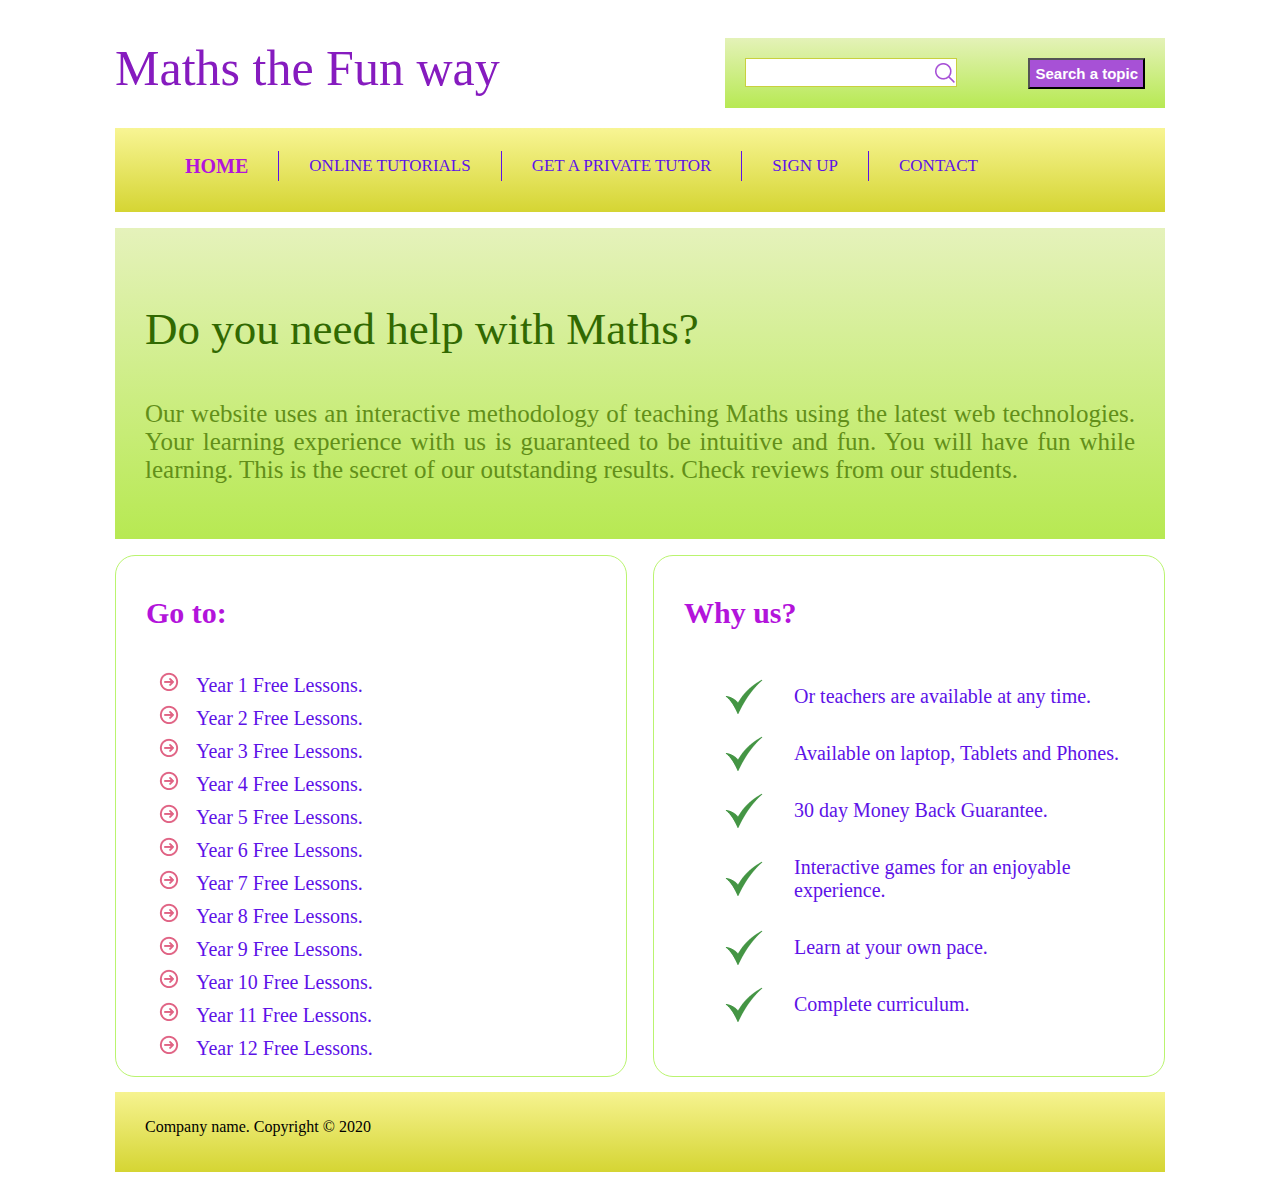
<file: 1. Maths Website (HTML & CSS)/index.html>
<!DOCTYPE html>
<html>
    <head>
        <meta=charset="utd-8">
        <title>Maths Website</title>
        <meta name="viewport" content="width=device-width, initial-scale=1.0, user-scalable=yes">
        <link rel="stylesheet" href="styling.css">
    </head>

    <body>
        <div id="container">
            <div id="header">
                <div id="brand">
                    <h1><a href="#">Maths the Fun way</a></h1>
                </div>
                <div id="searchBox">
                    <form method="get">
                        <input type="text" class="text">
                        <input type="submit" value="Search a topic" class="submit">
                    </form>
                </div>
                <div class="clear">
                
                </div>
            </div>
            <div id="menu">
                <ul>
                    <li><a href="#" class="active">Home</a></li>
                    <li><a href="#">Online Tutorials</a></li>
                    <li><a href="#">Get a private tutor</a></li>
                    <li><a href="#">Sign Up</a></li>
                    <li><a href="#">Contact</a></li>
                </ul>
            </div>
            <div id="introduction">
                <h3>Do you need help with Maths?</h3>
                <p>Our website uses an interactive methodology of teaching Maths using the latest web technologies. Your learning experience with us is guaranteed to be intuitive and fun. You will have fun while learning. This is the secret of our outstanding results. Check reviews from our students.</p>
            </div>
            <div id="leftsidebar" class="sidebar">
                <h3>Go to:</h3>
                <ul>
                    <li><a href="#">Year 1 Free Lessons.</a></li>
                    <li><a href="#">Year 2 Free Lessons.</a></li>
                    <li><a href="#">Year 3 Free Lessons.</a></li>
                    <li><a href="#">Year 4 Free Lessons.</a></li>
                    <li><a href="#">Year 5 Free Lessons.</a></li>
                    <li><a href="#">Year 6 Free Lessons.</a></li>
                    <li><a href="#">Year 7 Free Lessons.</a></li>
                    <li><a href="#">Year 8 Free Lessons.</a></li>
                    <li><a href="#">Year 9 Free Lessons.</a></li>
                    <li><a href="#">Year 10 Free Lessons.</a></li>
                    <li><a href="#">Year 11 Free Lessons.</a></li>
                    <li><a href="#">Year 12 Free Lessons.</a></li>
                </ul>
            </div>
            <div id="rightsidebar" class="sidebar">
                <h3>Why us?</h3>
                <ul>
                    <li><a href="#">Or teachers are available at any time.</a></li>
                    <li><a href="#">Available on laptop, Tablets and Phones.</a></li>
                    <li><a href="#">30 day Money Back Guarantee.</a></li>
                    <li><a href="#">Interactive games for an enjoyable experience.</a></li>
                    <li><a href="#">Learn at your own pace.</a></li>
                    <li><a href="#">Complete curriculum.</a></li>
                </ul>
            </div>
            <div class="clear"></div>
            <footer class="footer">
                <div>
                    <p>Company name. Copyright &copy; 2020</p>
                </div>
            </footer>
        </div>
    
    </body>

</html>
</file>
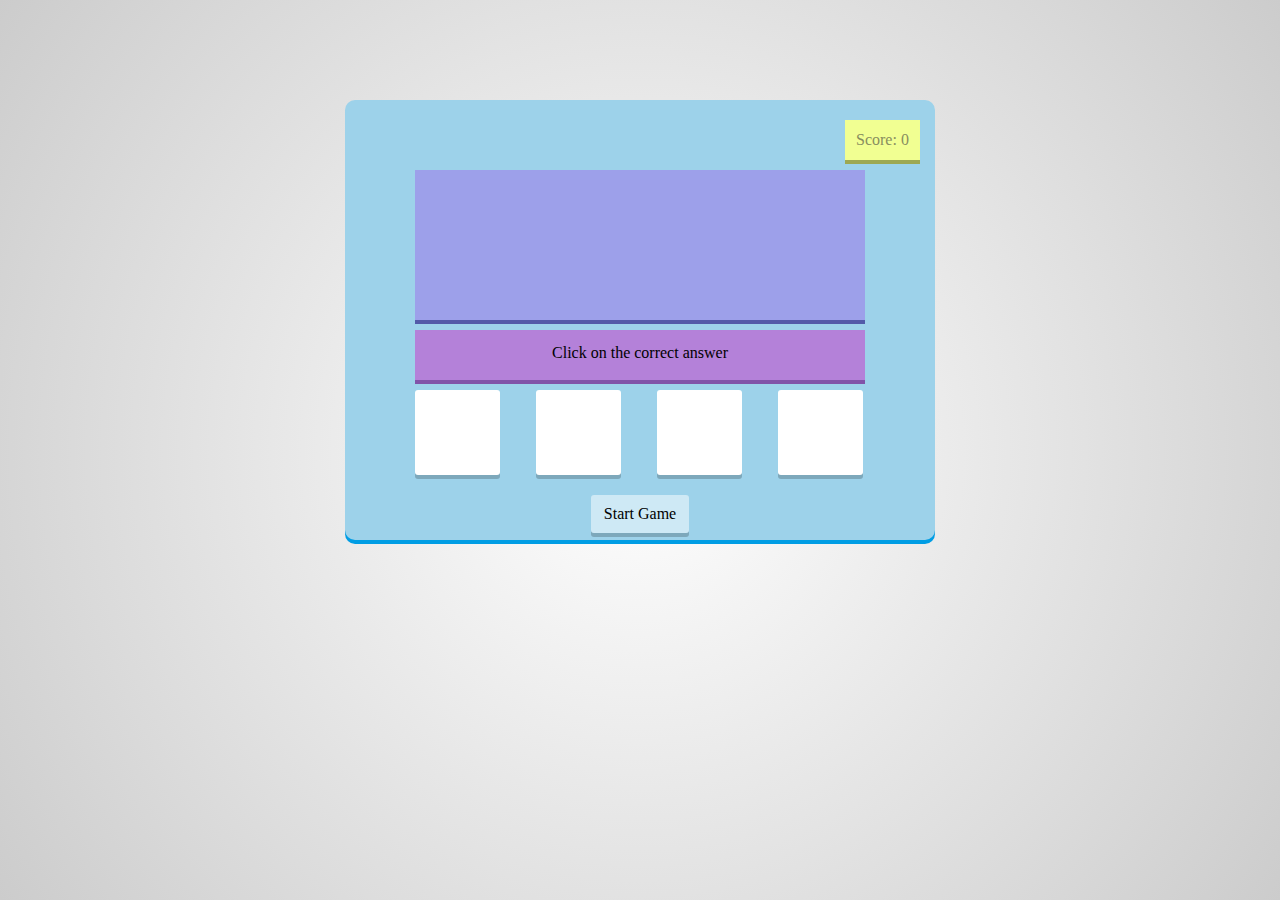
<file: 2. Maths Game (Js)/index.html>
<!DOCTYPE html>
<html lang="en">
    <head>
        <title>Maths Game</title>
        <meta charset="utf-8">
        <meta name="viewport" content="width=device-width, initial-scale=1, user-scalable=yes">
        <link rel="stylesheet" href="styling.css">
    </head>
    
    <body>
        <div id="container">
            <div id="score">
                Score: <span id="scorevalue">0</span>
            </div>
            <div id="correct">
                Correct
            </div>
            <div id="wrong">
                Try again
            </div>
            <div id="question">
                
            </div>
            <div id="instruction">
                Click on the correct answer
            </div>
            <div id="choices">
                <div id="box1" class="box">
                    
                </div>
                <div id="box2" class="box">
                    
                </div>
                <div id="box3" class="box">
                
                </div>
                <div id="box4" class="box">
                
                </div>
            </div>
            <div id="startreset">
                Start Game
            </div>
            <div id="timeremaining">
                Time remaining: <span id="timeremainingvalue">60</span> sec
            </div>
            <div id="gameOver">
                
            </div>
        </div>
        <script src="javascript.js"></script>
    </body>
    
</html>
</file>
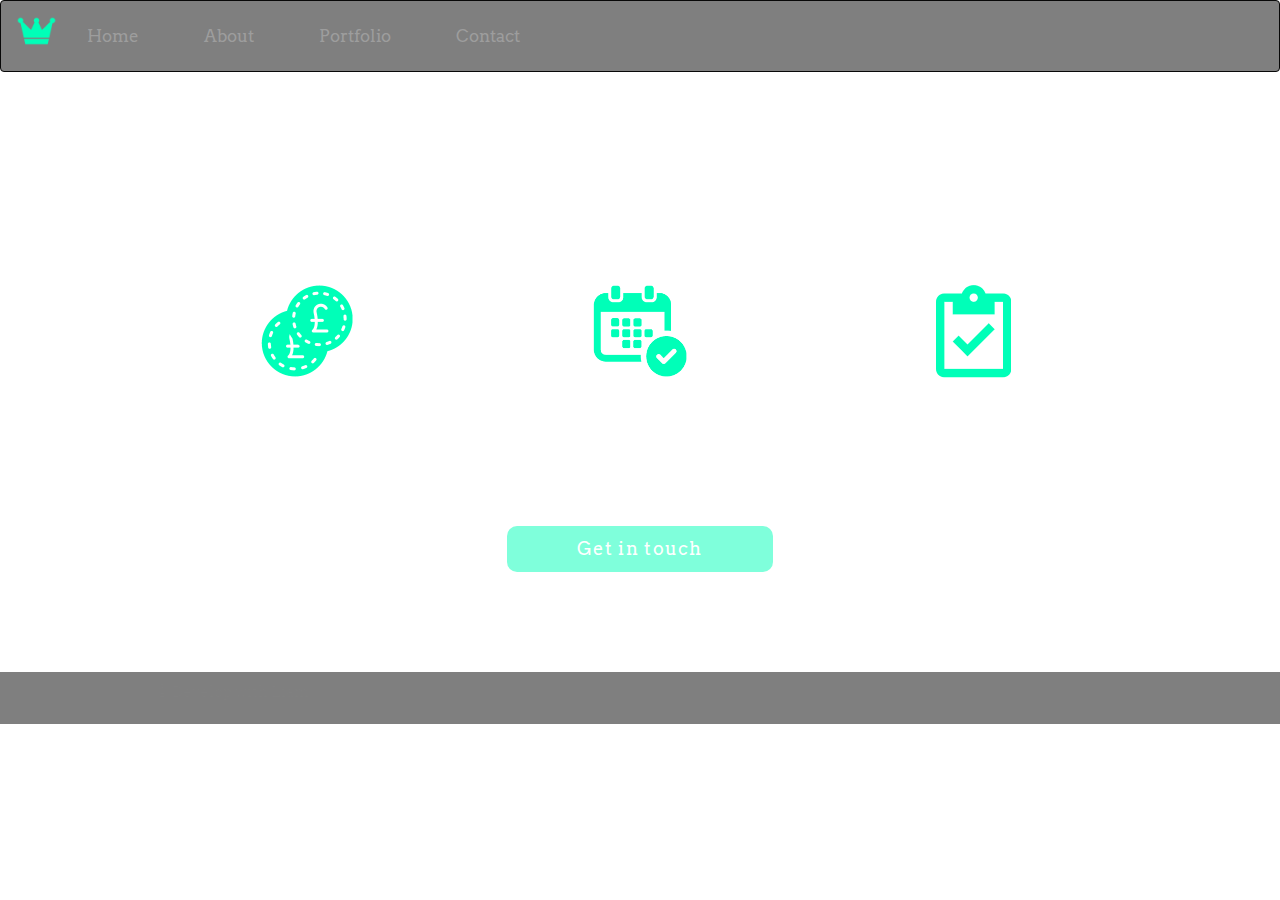
<file: 5. Company Website/index.html>
<!DOCTYPE html>
<html lang="en">
  <head>
    <meta charset="utf-8">
    <meta http-equiv="X-UA-Compatible" content="IE=edge">
    <meta name="viewport" content="width=device-width, initial-scale=1">
    <!-- The above 3 meta tags *must* come first in the head; any other head content must come *after* these tags -->
    <title>Elite Web Development</title>

    <!-- Bootstrap -->
    <link href="css/bootstrap.min.css" rel="stylesheet">
    <link href="styling.css" rel="stylesheet">
    <link rel="preconnect" href="https://fonts.googleapis.com">
      <link rel="preconnect" href="https://fonts.gstatic.com" crossorigin>
      <link href="https://fonts.googleapis.com/css2?family=Arvo&display=swap" rel="stylesheet">
      
  </head>
  <body>
      <!---Create Nav Bar-->
      <nav role="navigation" class="navbar navbar-inverse">
          <div class="container-fluid">
              <div class="navbar-header">
                  <a class="navbar-brand" href="#"><img src="images/Weblogo.png" class="logo"></a>
                  <button type="button" class="navbar-toggle" data-target="#navbarCollapse" data-toggle="collapse">
                    <span class="sr-only">Toggle navigation</span>
                    <span class="icon-bar"></span>
                    <span class="icon-bar"></span>
                    <span class="icon-bar"></span>
                  </button>
                  
              </div>
              <div class="navbar-collapse collapse" id="navbarCollapse">
                  <ul class="nav navbar-nav">
                      <li><a href="#">Home</a></li>
                      <li><a href="#">About</a></li>
                      <li><a href="#">Portfolio</a></li>
                      <li><a href="#">Contact</a></li>
                  </ul>
              </div>
          </div>      
      </nav>
      
      <!---Create Header --->
      <div class="jumbotron">
          <div class="container">
              <h1>Where we build Futuristic Websites</h1>
          </div>
      </div>
      <!---Create icons with text--->
      <div class="icons">
          <div class="container">
              <div class="row">
                  <div class="col-md-4">
                      <img src="images/Money.png" class="bodyimage">
                      <h2>Price it</h2>
                      <p>Get in touch for an immediate no obligation quote!</p>
                  </div>
                  <div class="col-md-4">
                      <img src="images/Planning.png" class="bodyimage">
                      <h2>Plan it</h2>
                      <p>We will agree on a deadline and commit to it.</p>
                  </div>
                  <div class="col-md-4">
                      <img src="images/Finish.png" class="bodyimage">
                      <h2>Make it</h2>
                      <p>We will deliver your website on time with the best quality.</p>
                  </div>
              </div>
          </div>          
      </div>
      <!---Create contact button--->
      
      <div class="contact">
          <div class="container">
              <a href="#" class="btn">Get in touch</a>
          </div>    
      </div>
      
      <!---Create Footer--->
      <div class="footer">
          <div class="container">
              <p>&copy; Develop with Liam</p>
          </div>
      </div>

    <!-- jQuery (necessary for Bootstrap's JavaScript plugins) -->
    <script src="https://ajax.googleapis.com/ajax/libs/jquery/1.12.4/jquery.min.js"></script>
    <!-- Include all compiled plugins (below), or include individual files as needed -->
    <script src="js/bootstrap.min.js"></script>
  </body>
</html>
</file>
<file: 1. Maths Website (HTML & CSS)/styling.css>
body{
    font: Arial, Helvetica, sans-serif;
}

#container{
    width: 1050px;
/*    border: 1px solid;*/
    margin: 0 auto;
}

#header{
    height: 100px;
    padding: 10px 0;
}

#brand{
    float: left;
}

h1 a{
    font-size: 50px;
    font-weight: 100;
    color: #861BBF;
    text-decoration: none;
}

#searchBox{
    float: right;
    background: linear-gradient(#E4F2B8, #B7E953);
    background: -webkit-linear-gradient(#E4F2B8, #B7E953);
    background: -o-linear-gradient(#E4F2B8, #B7E953);
    background: -moz-linear-gradient(#E4F2B8, #B7E953);
    width: 400px;
    height: 50px;
    padding: 20px 20px 0 20px;
    margin-top: 20px;
}

.text{
    float: left;
    width: 200px;
    padding: 5px;
    font-size: 15px;
    color: #E36A0C;
    background: white url(images/search.png) right center no-repeat;
    border: 1px solid #C8D03E;
}

.submit{
    float: right;
    padding: 5px;
    font-weight: bold;
    color: white;
    background: #A751D6;
    font-size: 15px;
}

.clear{
    clear: both;
}

#menu{
    height: 70px;
    background: linear-gradient(#F8F594, #D5D533);
    background: -webkit-linear-gradient(#F8F594, #D5D533);
    background: -o-linear-gradient(#F8F594, #D5D533);
    background: -moz-linear-gradient(#F8F594, #D5D533);
    padding: 7px 0;
}

ul{
    list-style: none;
}

#menu ul li{
    float: left;
    padding: 0 30px;
    height: 30px;
    border-right: 1px solid #5d12e7;
}

#menu ul li:last-child{
    border-right: none;
}

#menu ul li a{
    text-decoration: none;
    text-transform: uppercase;
    font-size: 17px;
    color: #5d12e7;
    line-height: 30px;
    -webkit-transition: font-size 0.3s ease;
    -moz-transition: font-size 0.3s ease;
    -o-transition: font-size 0.3s ease;
    -ms-transition: font-size 0.3s ease;
    transition: font-size 0.3s ease;
}

#menu ul li a:hover, #menu ul li a.active{
    font-size: 20px;
    font-weight: bold;
    color: #B314DB;   
}

#introduction{
    background: linear-gradient(#E5F2BB, #B7E952);
    background: -webkit-linear-gradient(#E5F2BB, #B7E952);
    background: -o-linear-gradient(#E5F2BB, #B7E952);
    background: -moz-linear-gradient(#E5F2BB, #B7E952);
    padding: 30px;
    margin: 16px 0;
}

#introduction h3{
    font-size: 45px;
    color: #316901;
    font-weight: normal;
}

#introduction p{
    font-size: 25px;
    color: #628F19;
    text-align: justify;
}

.sidebar{
    height: 500px;
    width: 450px;
    border: 1px solid #BAF46F;
    border-radius: 20px;
    padding: 10px 30px;
}

.sidebar h3{
    color: #B314DB;
    font-size: 30px;
}

.sidebar ul li a{
    text-decoration: none;
    font-size: 20px;
    color: #5d12e7;
}

.sidebar ul{
    padding-top: 8px;
}

#leftsidebar ul li{
    padding: 4px 0 4px 10px;
    list-style-image: url(images/arrow.png);
}

#rightsidebar ul li{
    padding: 17px 0 17px 70px;
    background: url(images/tick.png) no-repeat left center;
}

.sidebar ul li a:hover, .sidebar ul li a.active{
    text-decoration: none;
    color: #B314DB;
    font-size: 23px;
    font-weight: bold;
    -webkit-transition: font-size 0.3s ease;
    -moz-transition: font-size 0.3s ease;
    -o-transition: font-size 0.3s ease;
    -ms-transition: font-size 0.3s ease;
    transition: font-size 0.3s ease;
}

#leftsidebar{
    float:left;
}

#rightsidebar{
    float: right;
}

.footer{
    height: 60px;
    background: linear-gradient(#F6F390, #D5D533);
    background: -webkit-linear-gradient(#F6F390, #D5D533);
    background: -o-linear-gradient(#F6F390, #D5D533);
    background: -moz-linear-gradient(#F6F390, #D5D533);
    padding: 10px 30px;
    margin-top: 15px;
}
</file>
<file: 2. Maths Game (Js)/styling.css>
html{
    height: 100%;
    background: radial-gradient(circle, #fff, #ccc);
    background: -webkit-radial-gradient(circle, #fff, #ccc);
    background: -o-radial-gradient(circle, #fff, #ccc);
    background: -moz-radial-gradient(circle, #fff, #ccc);
}

#container{
    height: 400px;
    width: 550px;
    background-color: #9DD2EA;
    margin: 100px auto;
    padding: 20px;
    border-radius: 10px;
    box-shadow: 0px 4px 0px 0px #009de4; /* box-shadow: [horizontal offset] [verticle offset] [blur radius] [optional spread radius] [color]*/
    -moz-box-shadow: 0px 4px 0px 0px #009de4;
    -webkit-box-shadow: 0px 4px 0px 0px #009de4;
    position: relative;
}

#score{
    background-color: #F1FF92;
    color: #888E5F;
    padding: 11px;
    position: absolute;
    left: 500px;
    box-shadow: 0px 4px #9da853;
    -moz-box-shadow: 0px 4px #9da853;
    -webkit-box-shadow: 0px 4px #9da853;
}

#correct{
    position: absolute;
    left: 260px;
    background-color: #42e252;
    color: white;
    padding: 11px;
    display: none;
}

#wrong{
    position: absolute;
    left: 250px;
    background-color: #de401a;
    color: white;
    padding: 11px;
    display: none;
}

#question{
    width: 450px;
    height: 150px;
    margin: 50px auto 10px auto;
    background-color: #9DA0EA;
    box-shadow: 0px 4px #535aa8;
    -moz-box-shadow: 0px 4px #535aa8;
    -webkit-box-shadow: 0px 4px #535aa8;
    font-size: 100px;
    text-align: center;
    font-family: cursive, sans-serif;
    color: black;
}

#instruction{
    width: 450px;
    height: 50px;
    background-color: #B481D9;
    margin: 10px auto;
    text-align: center;
    line-height: 45px;
    box-shadow: 0px 4px #8153a8;
    -moz-box-shadow: 0px 4px #8153a8;
    -webkit-box-shadow: 0px 4px #8153a8;
}

#choices{
    height: 100px;
    width: 450px;
    margin: 5px auto;
}

.box{
    width: 85px;
    height: 85px;
    background-color: white;
    float: left;
    margin-right: 36px;
    border-radius: 3px;
    cursor: pointer;
    box-shadow: 0px 4px rgba(0, 0, 0, 0.2);
    -moz-box-shadow: 0px 4px rgba(0, 0, 0, 0.2);
    -webkit-box-shadow: 0px 4px rgba(0, 0, 0, 0.2);
    text-align: center;
    line-height: 80px;
    position: relative;
    transition: all 0.2s;
    -webkit-transition: all 0.2s;
    -moz-transition: all 0.2s;
    -o-transition: all 0.2s;
    -ms-transition: all 0.2s;
}

.box:hover, #startreset:hover{
    background-color: #9C89F6;
    color: white;
    box-shadow: 0px 4px #6b54d3;
    -moz-box-shadow: 0px 4px #6b54d3;
    -webkit-box-shadow: 0px 4px #6b54d3;
}

.box:active, #startreset:active{
    box-shadow: 0px 0px #6b54d3;
    -moz-box-shadow: 0px 0px #6b54d3;
    -webkit-box-shadow: 0px 0px #6b54d3;
    top: 4px;
}

#box4{
    margin-right: 0;
}

#startreset{
    width: 78px;
    padding: 10px;
    background-color: rgba(255, 255, 255, 0.5);
    margin: 0 auto;
    border-radius: 3px;
    cursor: pointer;
    box-shadow: 0px 4px rgba(0, 0, 0, 0.2);
    -moz-box-shadow: 0px 4px rgba(0, 0, 0, 0.2);
    -webkit-box-shadow: 0px 4px rgba(0, 0, 0, 0.2);
    text-align: center;
    position: relative;
    transition: all 0.2s;
    -webkit-transition: all 0.2s;
    -moz-transition: all 0.2s;
    -o-transition: all 0.2s;
    -ms-transition: all 0.2s;
}

#timeremaining{
    width: 152px;
    padding: 10px;
    position: absolute;
    top: 395px;
    left: 400px;
    background-color: rgba(181, 235, 36, 0.8);
    border-radius: 3px;
    box-shadow: 0px 4px rgba(0, 0, 0, 0.2);
    -moz-box-shadow: 0px 4px rgba(0, 0, 0, 0.2);
    -webkit-box-shadow: 0px 4px rgba(0, 0, 0, 0.2);
    /*visibility: hidden;*/
    display: none;
}

#gameOver{
    height: 200px;
    width: 500px;
    background: linear-gradient(#F3CA6B, #F3706C);
    background: -webkit-linear-gradient(#F3CA6B, #F3706C);
    background: -o-linear-gradient(#F3CA6B, #F3706C);
    background: -moz-linear-gradient(#F3CA6B, #F3706C);
    color: white;
    font-size: 2.5em;
    text-align: center;
    text-transform: uppercase;
    position: absolute;
    top: 100px;
    left: 45px;
    z-index: 2;
    display: none;
}
</file>
<file: 5. Company Website/styling.css>
/*Style body by adding background image and set it cover, add font-family*/
body{
    font-family: Arvo, serif;
    background: url(https://freenaturestock.com/wp-content/uploads/freenaturestock-1789-1024x1536.jpg) no-repeat center center;
    background-attachment: fixed;
    background-size: cover;
    
}
/*Stle brand*/
.logo{
    height: 30px;
}
/*Style navigation bar*/
.navbar-inverse{
    background: rgba(0,0,0,0.5);
}
.nav li{
    color: #fff;
    font-size: 17px;
    margin-right: 35px;
    padding: 10px 0;
}
.nav li:hover{
    border-bottom: 1px solid #00FFB8;
    padding-bottom: 9px;
    cursor: pointer;
}
/*Style jumbotron*/
.jumbotron{
    background-color: transparent;
    color: #fff;
    text-align: center;
    margin: 0;
    padding: 10px;
    letter-spacing: 2.5px;
}
/*Limit the width of the icon section*/
.container{
    max-width: 1000px;
}


/*Style icon section using bootstrap grid system*/
.bodyimage{
    height: 100px;
}

.col-md-4{
    text-align: center;
    color: #fff;
}

.icons p{
    font-size: 15px;
}
/*Style contact button*/
.contact{
    text-align: center;
    margin-top: 30px;
    margin-bottom: 100px;
}
.btn{
    background-color: rgba(0, 255, 184, 0.5);
    border: none;
    border-radius: 10px;
    color: #fff;
    font-size: 18px;
    padding: 10px 70px;
    letter-spacing: 1.3px;
}

.btn: hover{
    background-color: rgba(0, 0, 0, 0.5);
    color: #fff;
    border: none;
}

/*Style footer*/
.footer{
    background-color: rgba(0, 0, 0, 0.5);
    color: grey;
    font-size: 15px;
    padding: 10px 0;
}
/*Use media queries to change icon size in small devices*/
@media (max-width: 768px){
    .bodyimage{
        height: 70px;
    }
}
</file>
